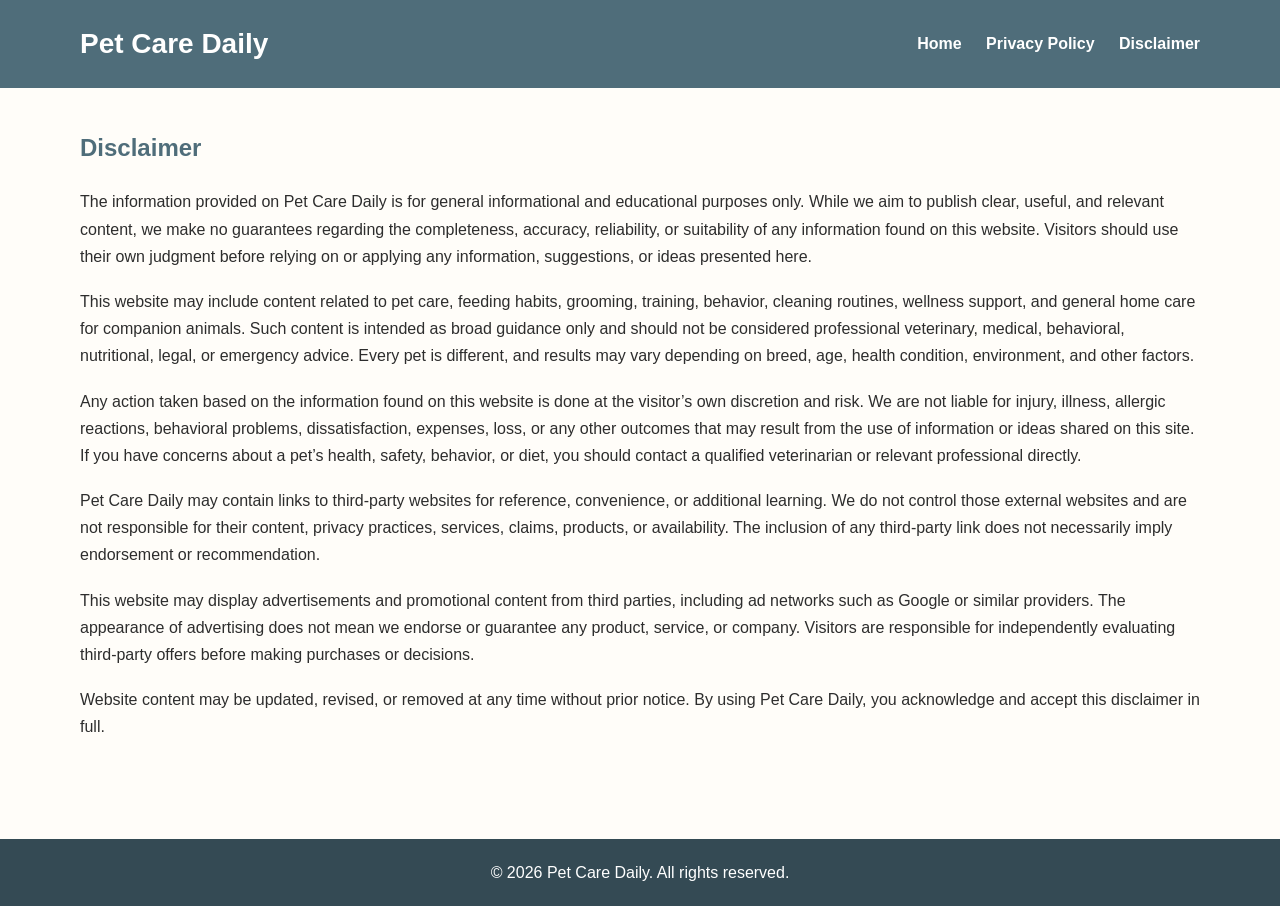
<file: public/disclaimer.html>
<!DOCTYPE html>
<html lang="en">
<head>
  <meta charset="UTF-8" />
  <meta name="viewport" content="width=device-width, initial-scale=1.0" />
  <title>Disclaimer | Pet Care Daily</title>
  <meta name="description" content="Read the disclaimer for Pet Care Daily regarding pet care information, external links, and third-party advertising." />
  <meta name="robots" content="index, follow" />
  <link rel="canonical" href="https://yourdomain.com/disclaimer.html" />
  <link rel="stylesheet" href="styles.css" />
</head>
<body>
  <header class="site-header">
    <div class="container">
      <h1 class="logo">Pet Care Daily</h1>
      <nav class="nav">
        <a href="index.html">Home</a>
        <a href="privacy-policy.html">Privacy Policy</a>
        <a href="disclaimer.html">Disclaimer</a>
      </nav>
    </div>
  </header>

  <main class="container page-content">
    <h2>Disclaimer</h2>
    <p>
      The information provided on Pet Care Daily is for general informational and educational purposes only. While
      we aim to publish clear, useful, and relevant content, we make no guarantees regarding the completeness,
      accuracy, reliability, or suitability of any information found on this website. Visitors should use their own
      judgment before relying on or applying any information, suggestions, or ideas presented here.
    </p>

    <p>
      This website may include content related to pet care, feeding habits, grooming, training, behavior, cleaning
      routines, wellness support, and general home care for companion animals. Such content is intended as broad
      guidance only and should not be considered professional veterinary, medical, behavioral, nutritional, legal,
      or emergency advice. Every pet is different, and results may vary depending on breed, age, health condition,
      environment, and other factors.
    </p>

    <p>
      Any action taken based on the information found on this website is done at the visitor’s own discretion and
      risk. We are not liable for injury, illness, allergic reactions, behavioral problems, dissatisfaction,
      expenses, loss, or any other outcomes that may result from the use of information or ideas shared on this
      site. If you have concerns about a pet’s health, safety, behavior, or diet, you should contact a qualified
      veterinarian or relevant professional directly.
    </p>

    <p>
      Pet Care Daily may contain links to third-party websites for reference, convenience, or additional learning.
      We do not control those external websites and are not responsible for their content, privacy practices,
      services, claims, products, or availability. The inclusion of any third-party link does not necessarily imply
      endorsement or recommendation.
    </p>

    <p>
      This website may display advertisements and promotional content from third parties, including ad networks
      such as Google or similar providers. The appearance of advertising does not mean we endorse or guarantee any
      product, service, or company. Visitors are responsible for independently evaluating third-party offers before
      making purchases or decisions.
    </p>

    <p>
      Website content may be updated, revised, or removed at any time without prior notice. By using Pet Care
      Daily, you acknowledge and accept this disclaimer in full.
    </p>
  </main>

  <footer class="site-footer">
    <div class="container">
      <p>&copy; 2026 Pet Care Daily. All rights reserved.</p>
    </div>
  </footer>
</body>
</html>
</file>
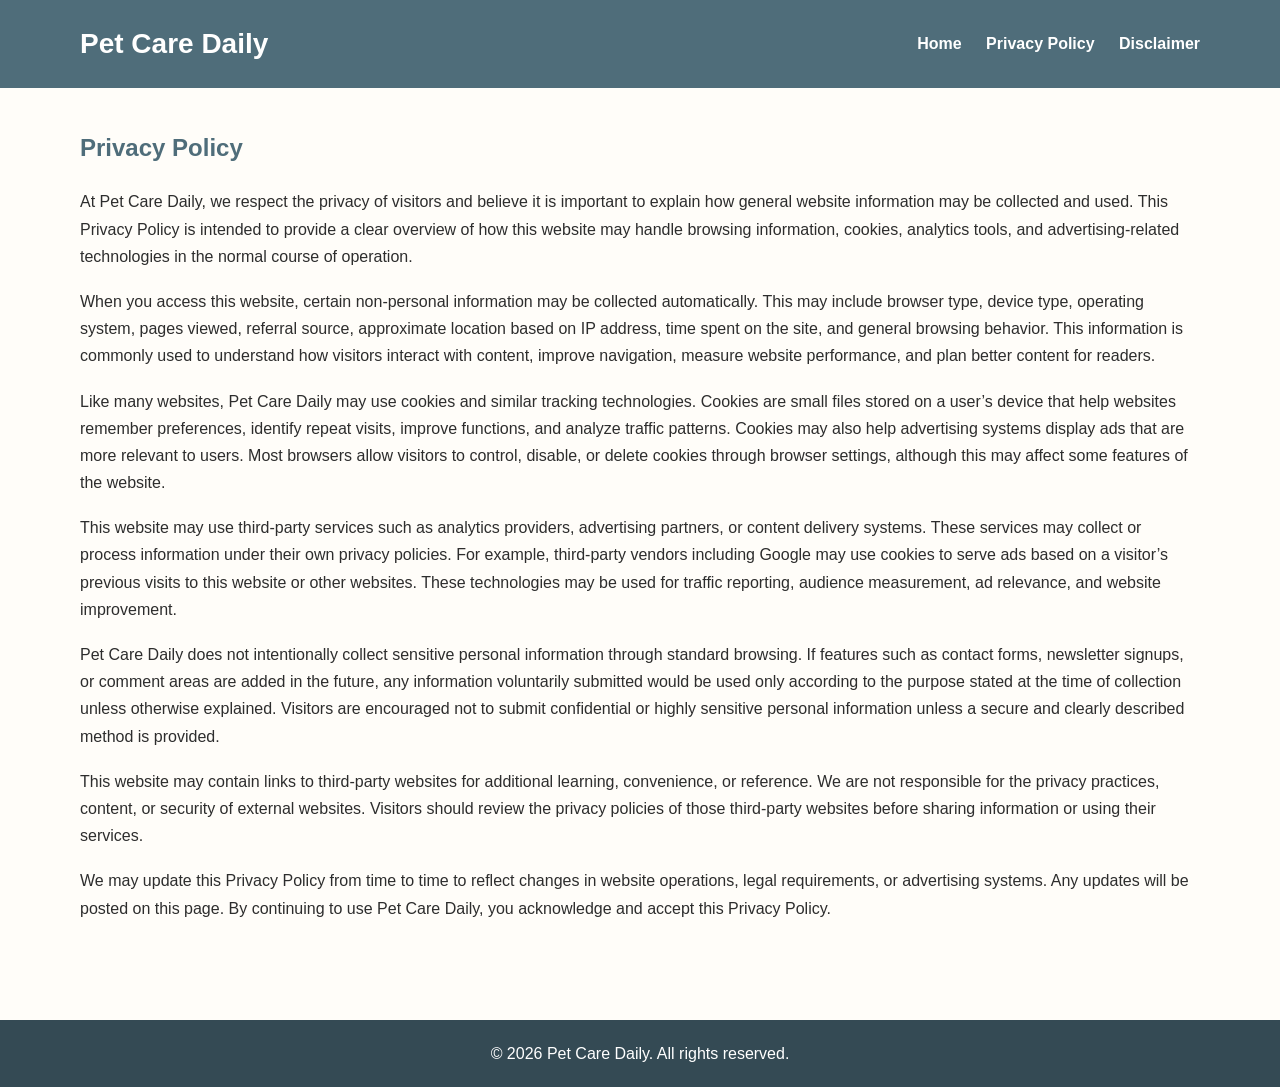
<file: public/privacy-policy.html>
<!DOCTYPE html>
<html lang="en">
<head>
  <meta charset="UTF-8" />
  <meta name="viewport" content="width=device-width, initial-scale=1.0" />
  <title>Privacy Policy | Pet Care Daily</title>
  <meta name="description" content="Read the privacy policy for Pet Care Daily to understand how visitor information may be collected, used, and protected." />
  <meta name="robots" content="index, follow" />
  <link rel="canonical" href="https://yourdomain.com/privacy-policy.html" />
  <link rel="stylesheet" href="styles.css" />
</head>
<body>
  <header class="site-header">
    <div class="container">
      <h1 class="logo">Pet Care Daily</h1>
      <nav class="nav">
        <a href="index.html">Home</a>
        <a href="privacy-policy.html">Privacy Policy</a>
        <a href="disclaimer.html">Disclaimer</a>
      </nav>
    </div>
  </header>

  <main class="container page-content">
    <h2>Privacy Policy</h2>
    <p>
      At Pet Care Daily, we respect the privacy of visitors and believe it is important to explain how general
      website information may be collected and used. This Privacy Policy is intended to provide a clear overview of
      how this website may handle browsing information, cookies, analytics tools, and advertising-related
      technologies in the normal course of operation.
    </p>

    <p>
      When you access this website, certain non-personal information may be collected automatically. This may
      include browser type, device type, operating system, pages viewed, referral source, approximate location
      based on IP address, time spent on the site, and general browsing behavior. This information is commonly used
      to understand how visitors interact with content, improve navigation, measure website performance, and plan
      better content for readers.
    </p>

    <p>
      Like many websites, Pet Care Daily may use cookies and similar tracking technologies. Cookies are small files
      stored on a user’s device that help websites remember preferences, identify repeat visits, improve functions,
      and analyze traffic patterns. Cookies may also help advertising systems display ads that are more relevant to
      users. Most browsers allow visitors to control, disable, or delete cookies through browser settings, although
      this may affect some features of the website.
    </p>

    <p>
      This website may use third-party services such as analytics providers, advertising partners, or content
      delivery systems. These services may collect or process information under their own privacy policies. For
      example, third-party vendors including Google may use cookies to serve ads based on a visitor’s previous
      visits to this website or other websites. These technologies may be used for traffic reporting, audience
      measurement, ad relevance, and website improvement.
    </p>

    <p>
      Pet Care Daily does not intentionally collect sensitive personal information through standard browsing. If
      features such as contact forms, newsletter signups, or comment areas are added in the future, any
      information voluntarily submitted would be used only according to the purpose stated at the time of
      collection unless otherwise explained. Visitors are encouraged not to submit confidential or highly sensitive
      personal information unless a secure and clearly described method is provided.
    </p>

    <p>
      This website may contain links to third-party websites for additional learning, convenience, or reference.
      We are not responsible for the privacy practices, content, or security of external websites. Visitors should
      review the privacy policies of those third-party websites before sharing information or using their services.
    </p>

    <p>
      We may update this Privacy Policy from time to time to reflect changes in website operations, legal
      requirements, or advertising systems. Any updates will be posted on this page. By continuing to use Pet Care
      Daily, you acknowledge and accept this Privacy Policy.
    </p>
  </main>

  <footer class="site-footer">
    <div class="container">
      <p>&copy; 2026 Pet Care Daily. All rights reserved.</p>
    </div>
  </footer>
</body>
</html>
</file>
<file: public/styles.css>
* {
  margin: 0;
  padding: 0;
  box-sizing: border-box;
}

body {
  font-family: Arial, sans-serif;
  line-height: 1.7;
  color: #2d2d2d;
  background: #fffdf9;
}

.container {
  width: 90%;
  max-width: 1120px;
  margin: auto;
}

.site-header {
  background: #4f6d7a;
  color: #fff;
  padding: 20px 0;
}

.site-header .container {
  display: flex;
  justify-content: space-between;
  align-items: center;
}

.logo {
  font-size: 28px;
}

.nav a {
  color: #fff;
  text-decoration: none;
  margin-left: 20px;
  font-weight: bold;
}

.nav a:hover {
  text-decoration: underline;
}

.hero {
  background: linear-gradient(rgba(0,0,0,0.35), rgba(0,0,0,0.35)),
    url('https://images.unsplash.com/photo-1517849845537-4d257902454a?auto=format&fit=crop&w=1400&q=80') center/cover no-repeat;
  color: #fff;
  padding: 110px 0;
  text-align: center;
}

.hero h2 {
  font-size: 42px;
  margin-bottom: 15px;
}

.hero p {
  max-width: 760px;
  margin: auto;
  font-size: 18px;
}

.featured-images {
  padding: 50px 0;
}

.featured-images h2,
.content-section h2,
.ad-space h2,
.page-content h2 {
  margin-bottom: 20px;
  color: #4f6d7a;
}

.grid {
  display: grid;
  grid-template-columns: repeat(auto-fit, minmax(280px, 1fr));
  gap: 20px;
}

.card {
  background: #ffffff;
  border-radius: 10px;
  overflow: hidden;
  box-shadow: 0 2px 10px rgba(0,0,0,0.08);
}

.card img {
  width: 100%;
  height: 220px;
  object-fit: cover;
}

.card h3 {
  padding: 15px 15px 5px;
  color: #4f6d7a;
}

.card p {
  padding: 0 15px 20px;
}

.content-section,
.page-content,
.ad-space {
  padding: 40px 0;
}

.content-section p,
.page-content p {
  margin-bottom: 18px;
}

.content-section ul {
  padding-left: 20px;
  margin-top: 10px;
}

.ad-box {
  margin-top: 20px;
  background: #edf3f5;
  border: 2px dashed #9fb3bc;
  padding: 40px;
  text-align: center;
  font-size: 24px;
  color: #4f6d7a;
}

.site-footer {
  background: #344a54;
  color: #fff;
  text-align: center;
  padding: 20px 0;
  margin-top: 40px;
}

.site-footer a {
  color: #d9e8ef;
  text-decoration: none;
}

.site-footer a:hover {
  text-decoration: underline;
}
</file>
